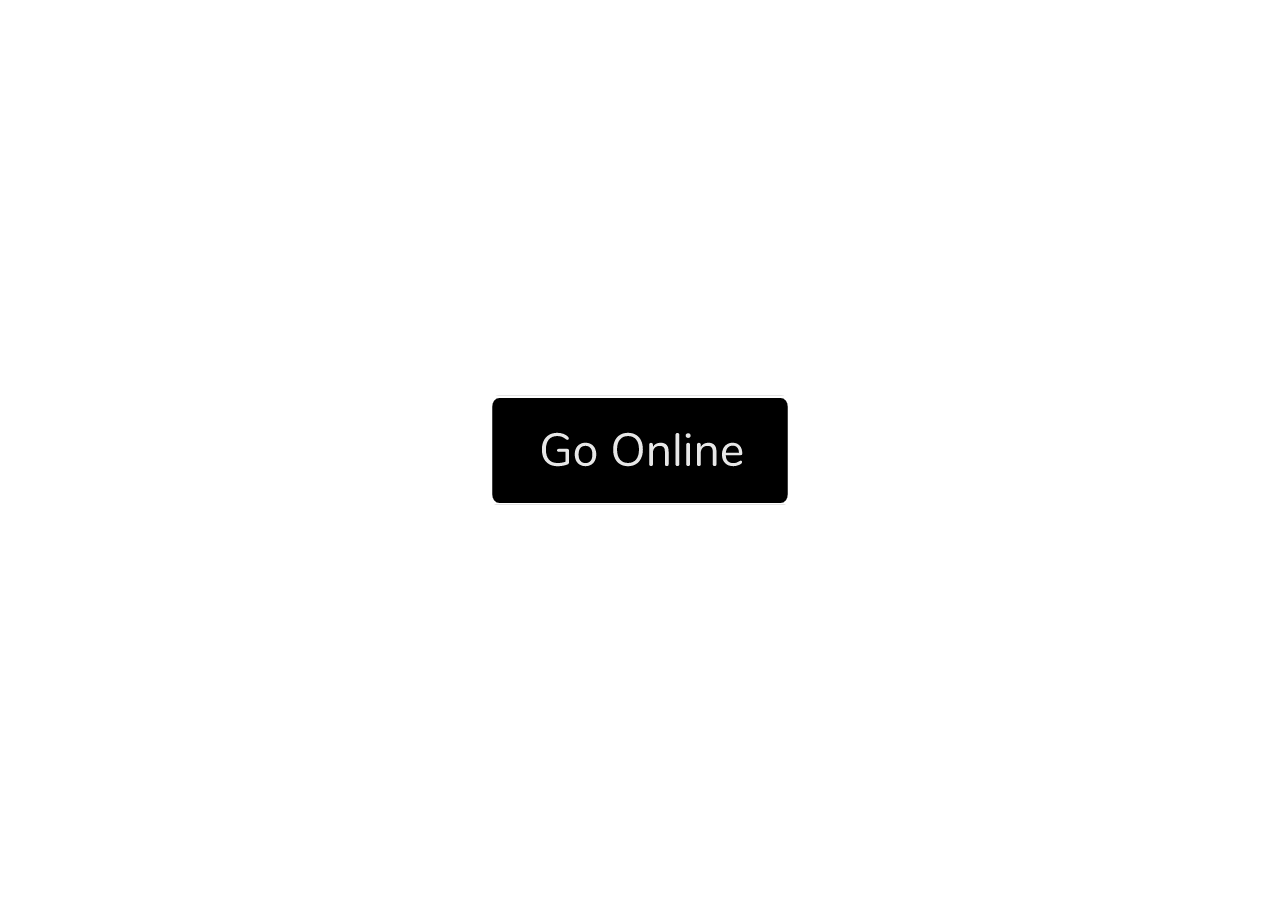
<file: offline.html>
<!DOCTYPE html>
<html lang="en">

<head>
    <meta charset="UTF-8">
    <meta name="theme-color" content="#ff3f34">
    <link rel="icon" sizes="192x192" href="/images/icon.jpg">
    <meta name="viewport" content="width=device-width, initial-scale=1.0">
    <meta name="description" content="A sample Covid app">
    <link rel="manifest" href="/manifest.json">
    <title>Covid-19</title>
    <style>
        .loder {
            background: url('./images/animation_300_kbrwuaw1.gif') no-repeat center center;
            position: absolute;
            top: 0;
            left: 0;
            height: 100%;
            width: 100%;
            z-index: 9999999;
            background-color: #ffffff;
        }
    </style>
</head>

<body>
    <div class="loder">
    </div>
</body>

</html>
</file>
